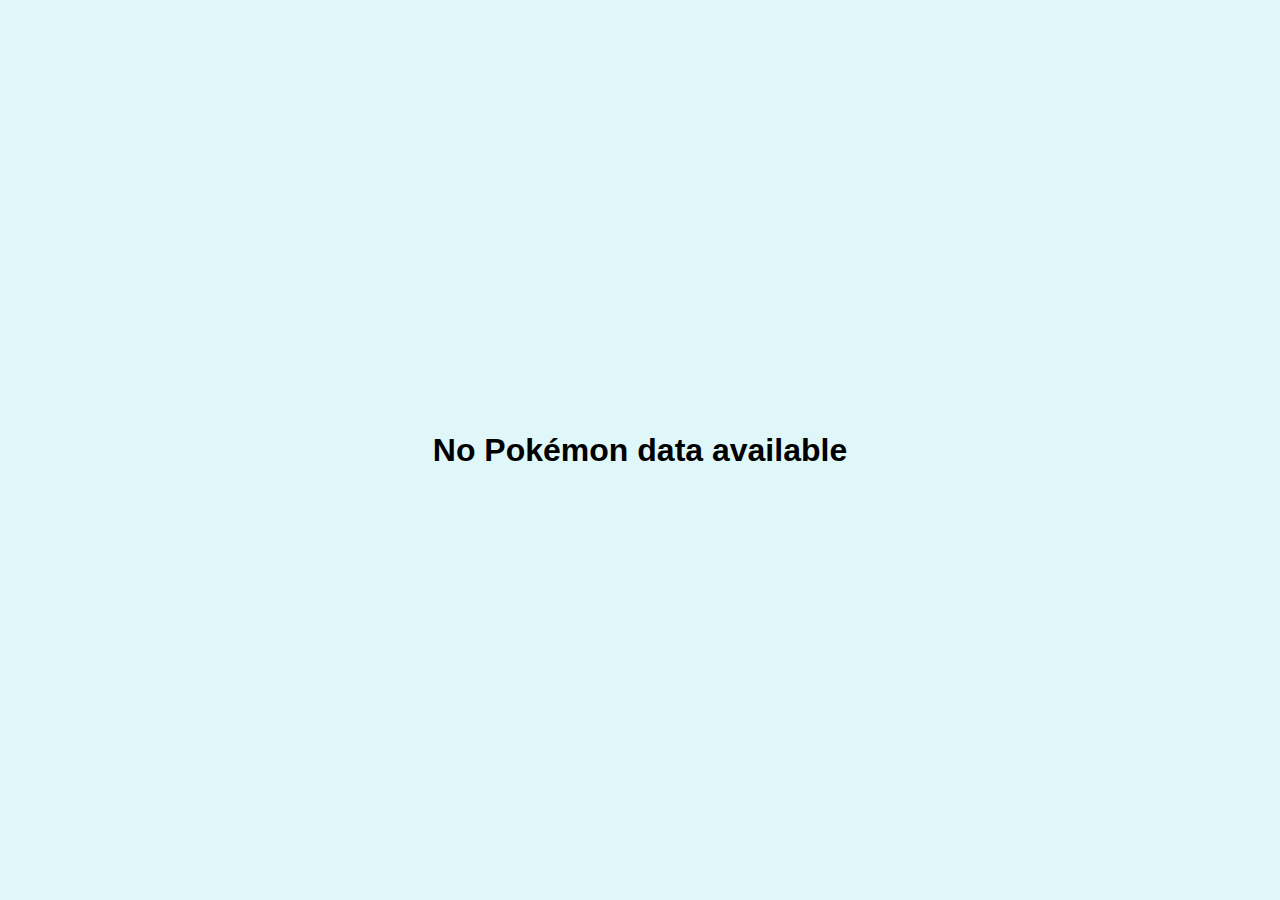
<file: detail.html>
<!DOCTYPE html>
<html lang="en">
  <head>
    <meta charset="UTF-8" />
    <meta name="viewport" content="width=device-width, initial-scale=1.0" />
    <title>Pokémon Detail</title>
    <link rel="stylesheet" href="detailstyle.css" />
  </head>
  <body>
    <h1 id="pokemon-name"></h1>
    <div class="container">
      <img id="pokemon-img" class="pokemon-img" alt="Pokémon Image" />
      <p><strong>Height:</strong> <span id="pokemon-height"></span> m</p>
      <p><strong>Weight:</strong> <span id="pokemon-weight"></span> kg</p>
      <p><strong>Types:</strong> <span id="pokemon-types"></span></p>
      <p><strong>Abilities:</strong> <span id="pokemon-abilities"></span></p>
    </div>

    <script src="detail-script.js"></script>
  </body>
</html>
</file>
<file: detailstyle.css>
/* Add styles for the header and Pokedex button */
header {
  display: flex;
  justify-content: center;
  padding: 10px;
  background-color: #ffeb3b; /* Yellow background for the header */
  border-bottom: 2px solid #ff5722; /* Orange border for the header */
}

#pokedex-btn {
  font-family: "Comic Sans MS", cursive, sans-serif;
  background-color: #ff5722; /* Orange background for button */
  color: #ffffff; /* White text color */
  border: none;
  border-radius: 5px;
  padding: 10px 20px;
  cursor: pointer;
  font-size: 1.2rem;
  text-transform: uppercase;
}

#pokedex-btn:hover {
  background-color: #e64a19; /* Darker orange for hover effect */
}

/* Existing styles for detail-container and its elements */
body {
  font-family: "Comic Sans MS", cursive, sans-serif;
  margin: 0;
  padding: 0;
  display: flex;
  justify-content: center;
  align-items: center;
  min-height: 100vh;
  background-color: #e0f7fa; /* Light blue background */
}

.detail-container {
  display: flex;
  flex-direction: column;
  align-items: center;
  max-width: 600px;
  padding: 20px;
  background: #ffffff; /* White background for content */
  border-radius: 15px;
  box-shadow: 0 8px 16px rgba(0, 0, 0, 0.2);
  text-align: center;
  border: 5px solid #ffeb3b; /* Yellow border to make it pop */
}

.pokemon-image {
  margin-bottom: 20px;
}

.pokemon-image img {
  max-width: 400px; /* Larger image size */
  height: auto;
  border-radius: 10px;
  border: 5px solid #ff5722; /* Orange border around image */
  box-shadow: 0 4px 8px rgba(0, 0, 0, 0.2);
}

.pokemon-info {
  line-height: 1.8;
}

.pokemon-info h1 {
  font-size: 2.5rem;
  margin: 10px 0;
  color: #d32f2f; /* Bright red color for name */
  text-shadow: 2px 2px 4px rgba(0, 0, 0, 0.2);
}

.pokemon-info p {
  font-size: 1.2rem;
  margin: 10px 0;
  color: #1976d2; /* Bright blue color for text */
}

.pokemon-info strong {
  color: #c2185b; /* Bright pink color for labels */
}

/* Responsive design for smaller screens */
@media (max-width: 600px) {
  .detail-container {
    padding: 15px;
  }

  .pokemon-image img {
    max-width: 300px; /* Adjust image size for smaller screens */
  }

  .pokemon-info h1 {
    font-size: 2rem;
  }

  .pokemon-info p {
    font-size: 1rem;
  }
}

@media (max-width: 400px) {
  .detail-container {
    padding: 10px;
  }

  .pokemon-image img {
    max-width: 250px; /* Adjust image size for very small screens */
  }

  .pokemon-info h1 {
    font-size: 1.5rem;
  }

  .pokemon-info p {
    font-size: 0.9rem;
  }
}
</file>
